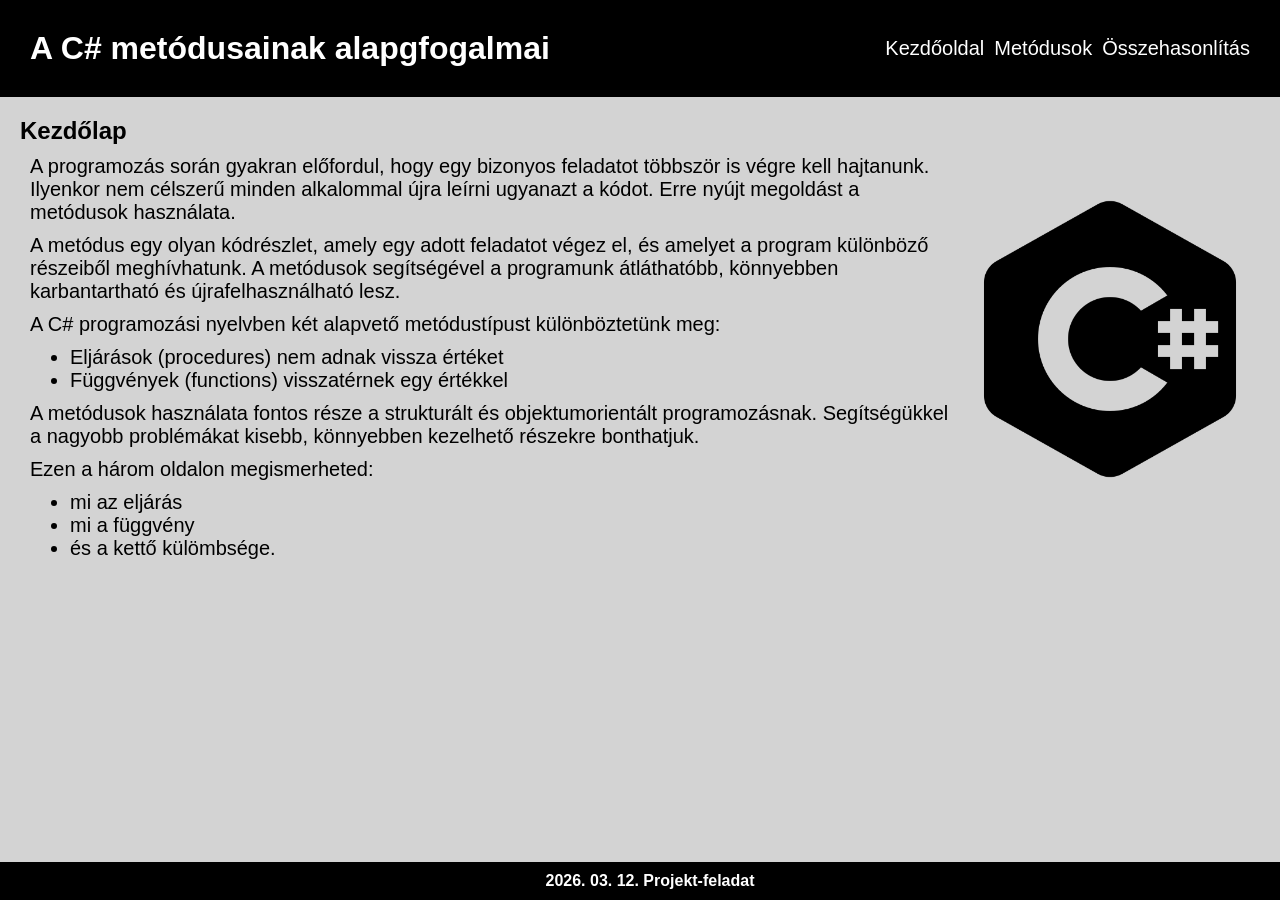
<file: index.html>
<!DOCTYPE html>
<html lang="hu">
<head>
    <meta charset="UTF-8">
    <meta name="viewport" content="width=device-width, initial-scale=1.0">
    <title>C#</title>
    <link rel="stylesheet" href="style.css">
</head>
<body id="KezdoOldal">
    <header>
        <h1>A C# metódusainak alapgfogalmai</h1>
        <nav>
            <ul id="NavUi">
                <li class="Nav-Links"><a href="index.html">Kezdőoldal</a></li>
                <li class="Nav-Links"><a href="index2.html">Metódusok</a></li>
                <li class="Nav-Links"><a href="index3.html">Összehasonlítás</a></li>
            </ul>
        </nav>
        <img src="image-removebg-preview.png" alt="" id="image">
    </header>

    <main>
        <section>
            <div>
                <h1>Kezdőlap</h1>

                <p>A programozás során gyakran előfordul, hogy egy bizonyos feladatot többször is végre kell hajtanunk. Ilyenkor nem célszerű minden alkalommal újra leírni ugyanazt a kódot. Erre nyújt megoldást a metódusok használata.</p>

                <p>A metódus egy olyan kódrészlet, amely egy adott feladatot végez el, és amelyet a program különböző részeiből meghívhatunk. A metódusok segítségével a programunk átláthatóbb, könnyebben karbantartható és újrafelhasználható lesz.</p>

                <p>A C# programozási nyelvben két alapvető metódustípust különböztetünk meg:</p>

                <ul>
                    <li>Eljárások (procedures)  nem adnak vissza értéket</li>
                    <li>Függvények (functions)  visszatérnek egy értékkel</li>
                </ul>

                <p>A metódusok használata fontos része a strukturált és objektumorientált programozásnak. Segítségükkel a nagyobb problémákat kisebb, könnyebben kezelhető részekre bonthatjuk.</p>

                <p>Ezen a három oldalon megismerheted:</p>

                <ul>
                    <li>mi az eljárás</li>
                    <li>mi a függvény</li>
                    <li>és a kettő külömbsége.</li>
                </ul>
            </div>

            <div id="kep">
                <img src="c-sharp-logo.png" alt="eles c">
            </div>
            


        </section>
    </main>

    <footer>
        <p><b>2026. 03. 12. Projekt-feladat</b></p>
    </footer>
    <script src="script.js"></script>
</body>
</html>
</file>
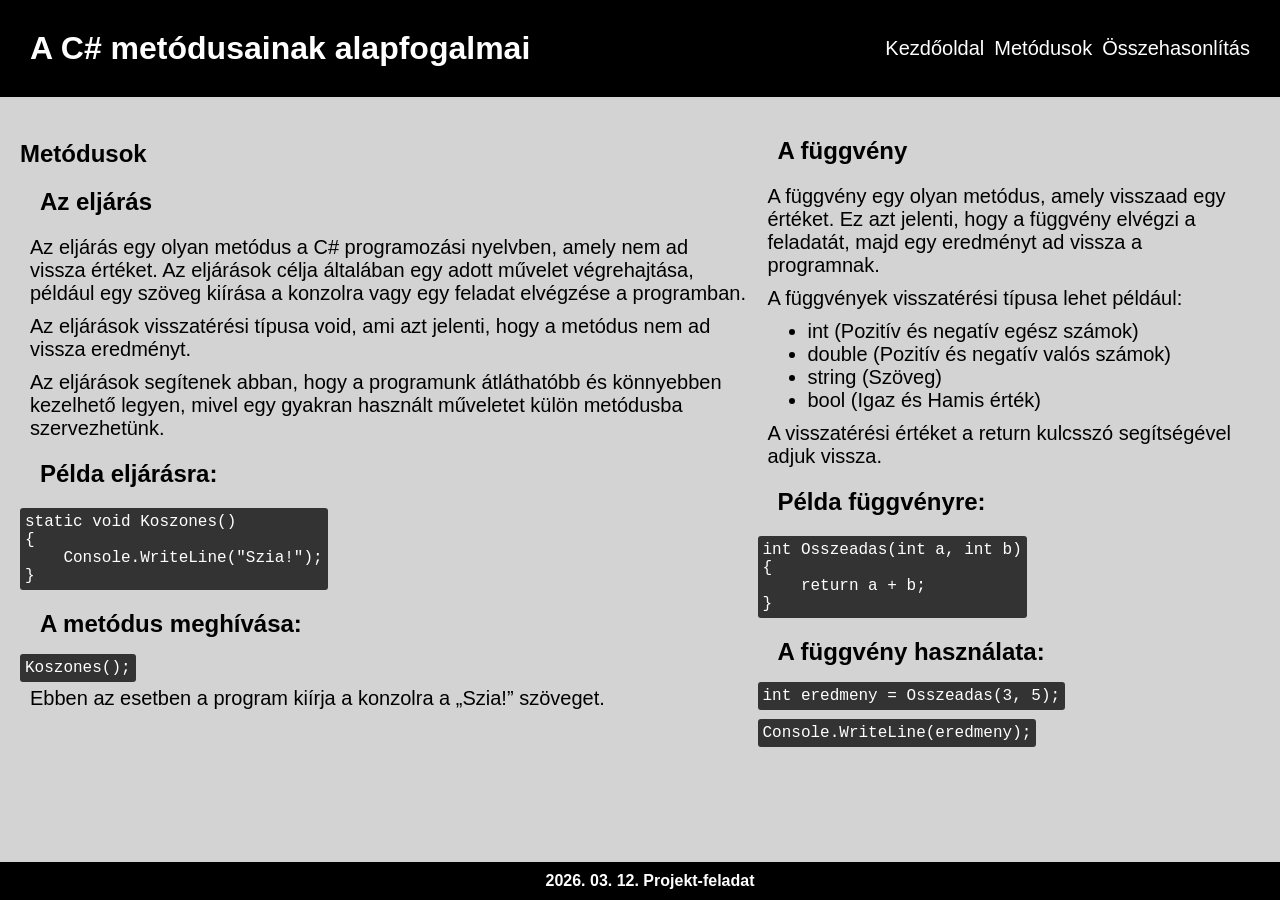
<file: index2.html>
<!DOCTYPE html>
<html lang="hu">
<head>
    <meta charset="UTF-8">
    <meta name="viewport" content="width=device-width, initial-scale=1.0">
    <title>C#</title>
    <link rel="stylesheet" href="style.css">
</head>
<body id="MetodusokOldal">
    <header>
        <h1>A C# metódusainak alapfogalmai</h1>

        <nav>
            <ul id="NavUi">
                <li class="Nav-Links"><a href="index.html">Kezdőoldal</a></li>
                <li class="Nav-Links"><a href="index2.html">Metódusok</a></li>
                <li class="Nav-Links"><a href="index3.html">Összehasonlítás</a></li>
            </ul>
        </nav>
        <img src="image-removebg-preview.png" alt="" id="image">
    </header>

    <main>
        
        <section>
            
            <div class="MetodusokOldalDivek">
                <h1>Metódusok</h1>
                <h2>Az eljárás</h2>

                <p>Az eljárás egy olyan metódus a C# programozási nyelvben, amely nem ad vissza értéket. Az eljárások célja általában egy adott művelet végrehajtása, például egy szöveg kiírása a konzolra vagy egy feladat elvégzése a programban.</p>

                <p>Az eljárások visszatérési típusa void, ami azt jelenti, hogy a metódus nem ad vissza eredményt.</p>

                <p>Az eljárások segítenek abban, hogy a programunk átláthatóbb és könnyebben kezelhető legyen, mivel egy gyakran használt műveletet külön metódusba szervezhetünk.</p>

                <h2>Példa eljárásra:</h2>

                <pre>
static void Koszones()
{
    Console.WriteLine("Szia!");
}</pre>
                   
                
                <h2>A metódus meghívása:</h2>

                <code>
                    Koszones();
                </code>
                
                <p>Ebben az esetben a program kiírja a konzolra a „Szia!” szöveget.</p>
            </div>

            <div class="MetodusokOldalDivek">
                <h2>A függvény</h2>

                <p>A függvény egy olyan metódus, amely visszaad egy értéket. Ez azt jelenti, hogy a függvény elvégzi a feladatát, majd egy eredményt ad vissza a programnak.</p>

                <p>A függvények visszatérési típusa lehet például:</p>

                <ul>
                    <li>int (Pozitív és negatív egész számok)</li>
                    <li>double (Pozitív és negatív valós számok)</li>
                    <li>string (Szöveg)</li>
                    <li>bool (Igaz és Hamis érték)</li>
                </ul>
               
                <p>A visszatérési értéket a return kulcsszó segítségével adjuk vissza.</p>

                <h2>Példa függvényre:</h2>
                <pre>
int Osszeadas(int a, int b)
{
    return a + b;
}</pre>

                <h2>A függvény használata:</h2>

                <code>int eredmeny = Osszeadas(3, 5);</code>
                <br><br>
                <code>Console.WriteLine(eredmeny);</code>
                
            </div>
            


        </section>
    </main>

    <footer>
        <p><b>2026. 03. 12. Projekt-feladat</b></p>
    </footer>
    <script src="script.js"></script>
</body>
</html>
</file>
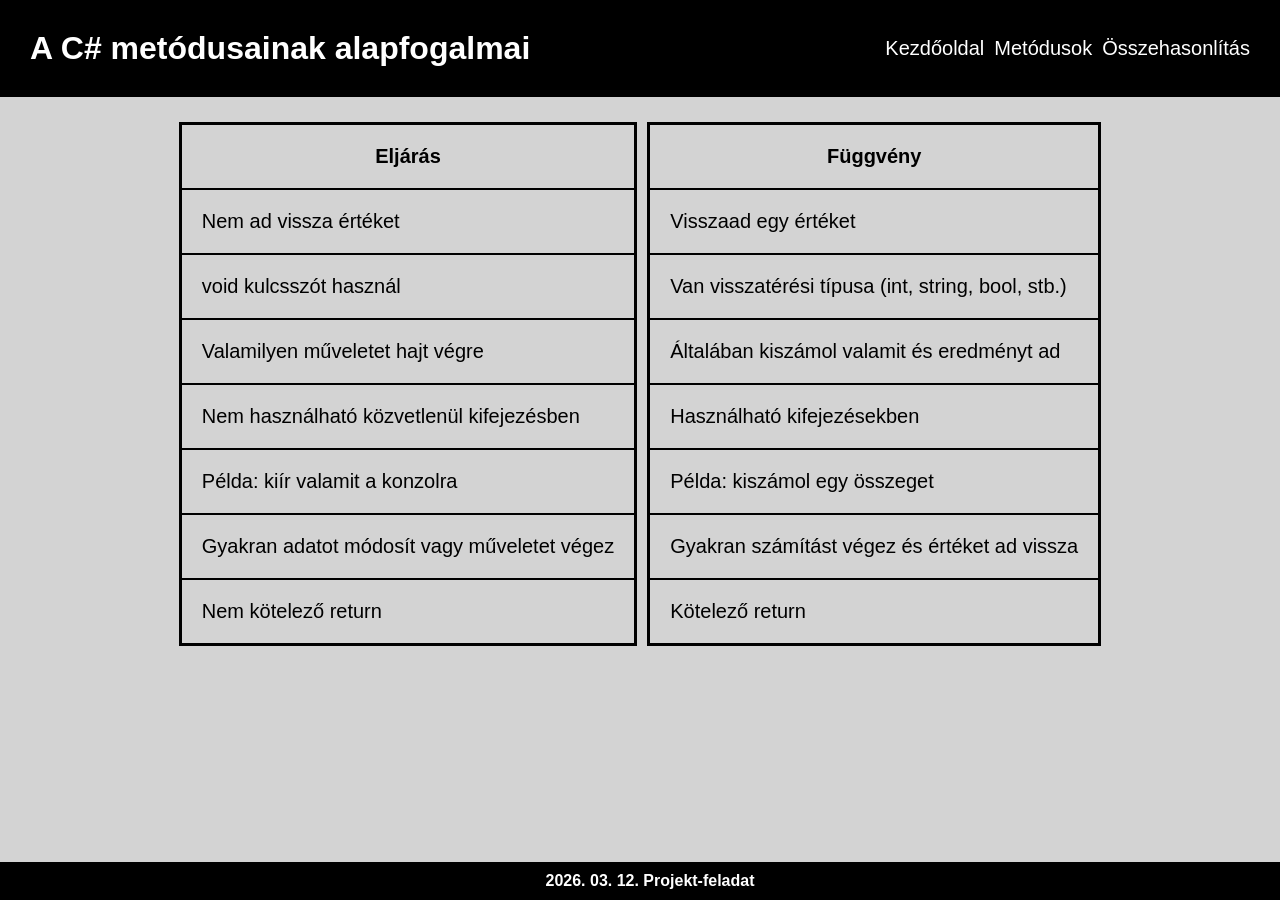
<file: index3.html>
<!DOCTYPE html>
<html lang="hu">
<head>
    <meta charset="UTF-8">
    <meta name="viewport" content="width=device-width, initial-scale=1.0">
    <title>C#</title>
    <link rel="stylesheet" href="style.css">
</head>
<body id="EljarasokOldal">
    <header>
        <h1>A C# metódusainak alapfogalmai</h1>

        <nav>
            <ul id="NavUi">
                <li class="Nav-Links"><a href="index.html">Kezdőoldal</a></li>
                <li class="Nav-Links"><a href="index2.html">Metódusok</a></li>
                <li class="Nav-Links"><a href="index3.html">Összehasonlítás</a></li>
            </ul>
        </nav>
        <img src="image-removebg-preview.png" alt="" id="image">
    </header>

    <main>
        <section id="Eljarasok">
            <div>
                <table>
                    <tr>
                        <th>Eljárás</th>
                    </tr>
                    	
                    <tr>
                        <td>Nem ad vissza értéket</td>
                        
                    </tr>
                    <tr>
                        <td>void kulcsszót használ</td>
                        
                    </tr>
                    <tr>
                        <td>Valamilyen műveletet hajt végre</td>
                        
                    </tr>
                    <tr>
                        <td>Nem használható közvetlenül kifejezésben</td>
                        
                    </tr>
                    <tr>
                        <td>Példa: kiír valamit a konzolra</td>
                        
                    </tr>
                    <tr>
                        <td>Gyakran adatot módosít vagy műveletet végez</td>
                        
                    </tr>
                    <tr>
                        <td>Nem kötelező return</td>
                        
                    </tr>
                </table>
            </div> 
            <div>
                <table>
                    <tr>
                        <th>Függvény</th>
                    </tr>
                    <tr>
                        <td>Visszaad egy értéket</td>
                    </tr>
                    <tr>
                        <td>Van visszatérési típusa (int, string, bool, stb.)</td>
                    </tr>
                    <tr>
                        <td>Általában kiszámol valamit és eredményt ad</td>
                    </tr>
                    <tr>
                        <td>Használható kifejezésekben</td>
                    </tr>
                    <tr>
                        <td>Példa: kiszámol egy összeget</td>
                    </tr>
                    <tr>
                        <td>Gyakran számítást végez és értéket ad vissza</td>
                    </tr>
                    <tr>
                        <td>Kötelező return</td>
                    </tr>
                </table>
            </div>
        </section>
    </main>

    <footer>
        <p><b>2026. 03. 12. Projekt-feladat</b></p>
    </footer>
    <script src="script.js"></script>
</body>
</html>
</file>
<file: style.css>
*{
    padding: 0;
    margin: 0;
    font-family: Arial, Helvetica, sans-serif;
}

header{
    color: white;
    display: flex;
    align-items: center;
    background-color: black;
    flex-direction: row;
    justify-content: space-between;
    padding: 30px;
}

header > img{
    display: none;
    width: 50px;
}

footer{
    color: white;
    background-color: black;
    padding: 10px;
    position: fixed;
    Width: 100%;
    bottom: 0;
    text-align: center;
}

#NavUi{
    display: flex;
    gap: 10px;
    list-style: none;

}

code {
    background-color: rgb(51, 51, 51);
    border-radius: 3px;
    font-family: "Courier New", monospace;
    padding: 5px;
    color: white;
    
}

pre {
    background-color: rgb(51, 51, 51);
    border-radius: 3px;
    font-family: "Courier New", monospace;
    padding: 5px;
    color: white;
    width: min-content;
}

ul{
    padding-left: 50px;
    padding: auto;
    font-size: 20px;
}

a{
    text-decoration: none;
    color: white;
}

body{
    background-color: lightgray;
}

section{
    display: flex;
    align-items: center;
    justify-content: space-between;
    padding: 10px;
    margin: 10px;

}



#Eljarasok{
    display: flex;
    justify-content: center;
    align-items: center;
    flex-direction: row;
}

section div p{
    margin: 10px;
    font-size: 20px;
}

section h2{
    margin: 10px;
    padding: 10px;    
}


#kep > img{
    display: block;
    width: 300px;
    margin: 0 auto 0 auto;
}

textarea{
    width: 400px;
    height: 200px;
    background-color: rgb(51, 51, 51);
    border-radius: 3px;
    font-family: "Courier New", monospace;
    padding: 5px;
    color: white;
}

table{
    border: solid black 1px;
    border-collapse: collapse;
    font-size: 20px;
    display: block;
    margin: 5px;
}

td{
    border: 2px black solid;
    padding: 20px;
    
}

th{
    border: 2px black solid;
    padding: 20px;
    
}


/* Mobil */
@media (max-width: 576px) {

    table{
        color: white;
    }
    
    td{
        display: flex;
        flex-direction: column;
        box-sizing: border-box;
        border: 3px rgb(255, 255, 255) solid;
        background-color: rgb(73, 73, 73);
    }

    th{
        display: flex;
        flex-direction: column;
        border: 3px rgb(255, 255, 255) solid;
        background-color: rgb(0, 0, 0);
    }
    #image{
        display: flex;
    }
    #NavUi{
        display: none;
    }
    #NavUi.jelen{
        display: flex;
        flex-direction: column;
    }
    #image.jelen{
        display: none;
    }
    section{
        flex-direction: column;
        margin-bottom: 40px;   
    }
    .MetodusokOldalDivek{
        border: solid black 1px;
        margin-top: 20px;
        padding: 10px;
    }
    #Eljarasok{
        flex-direction: column;
    }
}

/* Tablet */
@media (min-width: 577px) and (max-width: 768px) {
    
}

/* Pc */
@media (min-width:769) and (max-width:1024px) {
    
}
</file>
